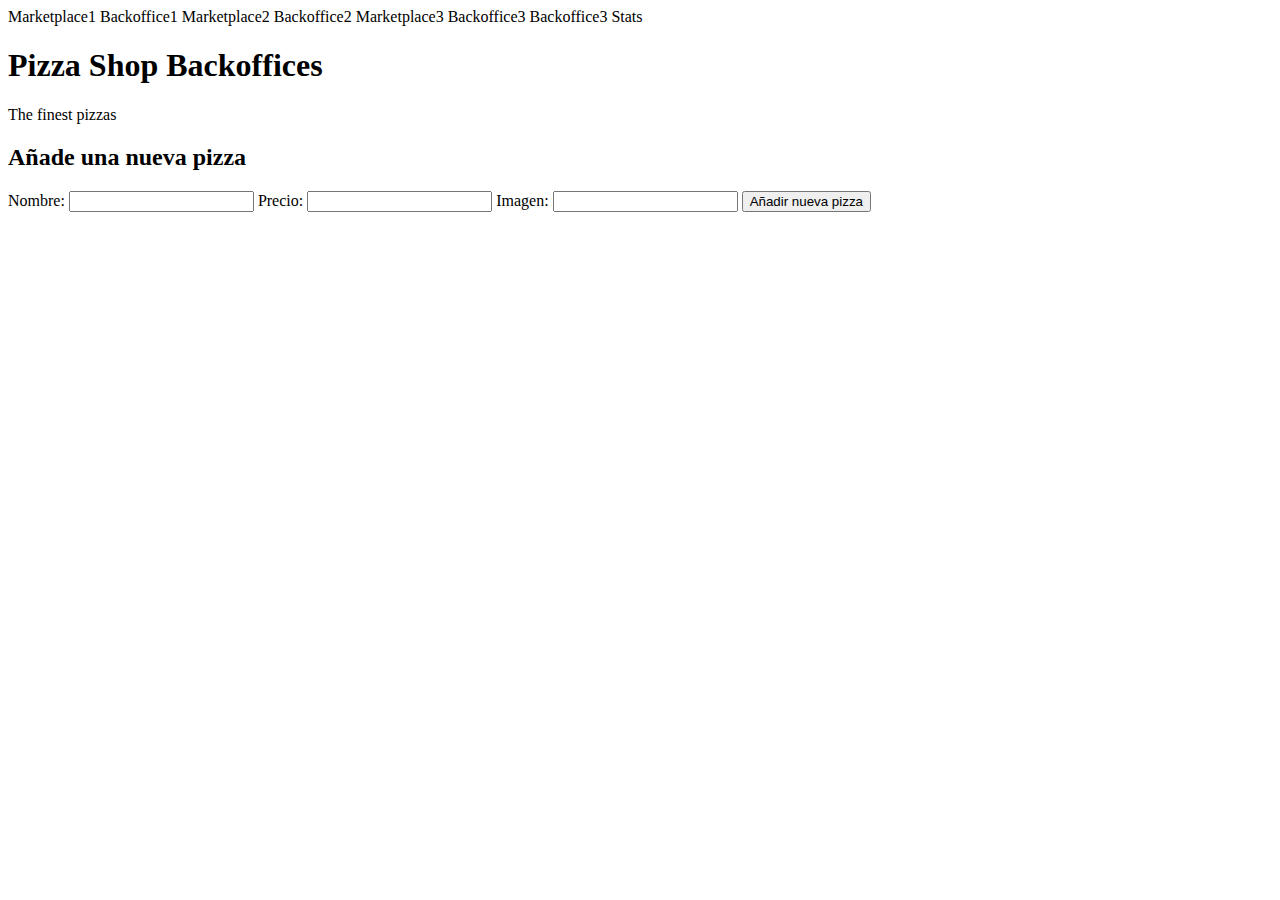
<file: WebApplication/src/main/resources/templates/backoffice/homeCQRS1/index.html>
<!DOCTYPE html>
<html lang="en">
<head>
    <meta charset="UTF-8">
    <title>Pizza Shop</title>
    <link th:href="@{/css/backoffice-styles.css}" rel="stylesheet" type="text/css">
</head>
<body>
    <div>
        <a th:href="@{/home1}">Marketplace1</a>
        <a th:href="@{/backoffice1}">Backoffice1</a>
        <a th:href="@{/home2}">Marketplace2</a>
        <a th:href="@{/backoffice2}">Backoffice2</a>
        <a th:href="@{/home3}">Marketplace3</a>
        <a th:href="@{/backoffice3}">Backoffice3</a>
        <a th:href="@{/backoffice3/stats}">Backoffice3 Stats</a>
    </div>
    <header class="header">
        <h1>Pizza Shop Backoffices</h1>
        <span>The finest pizzas</span>
    </header>
    <main>
        <!--/*@thymesVar id="addPizzaRequestDto" type="domain.backoffice.createPizzaCQRS1.command.AddPizzaRequestDto"*/-->
        <form class="form"
              action="#"
              th:action="@{/backoffice1}"
              th:object="${addPizzaRequestDto}"
              method="post">
            <h2>Añade una nueva pizza</h2>
            <label>Nombre: </label>
            <input type="text" th:field="*{name}" required/>

            <label>Precio: </label>
            <input type="number" th:field="*{price}" required/>

            <label>Imagen: </label>
            <input type="text" th:field="*{img}" required/>

            <button type="submit">Añadir nueva pizza</button>
            <div class="fields">
            </div>
        </form>
        <!--/*@thymesVar id="pizzaResponseDto" type="com.webApplication.controllers.createPizzaControllerCQRS1.PizzaResponseDto"*/-->
        <div th:if="${pizzaResponseDto != null}">
            <h3 th:text="${'La pizza '+pizzaResponseDto.getName()+', fue creada exitosamente'}"></h3>
        </div>
    </main>
    <footer></footer>
</body>
</html>
</file>
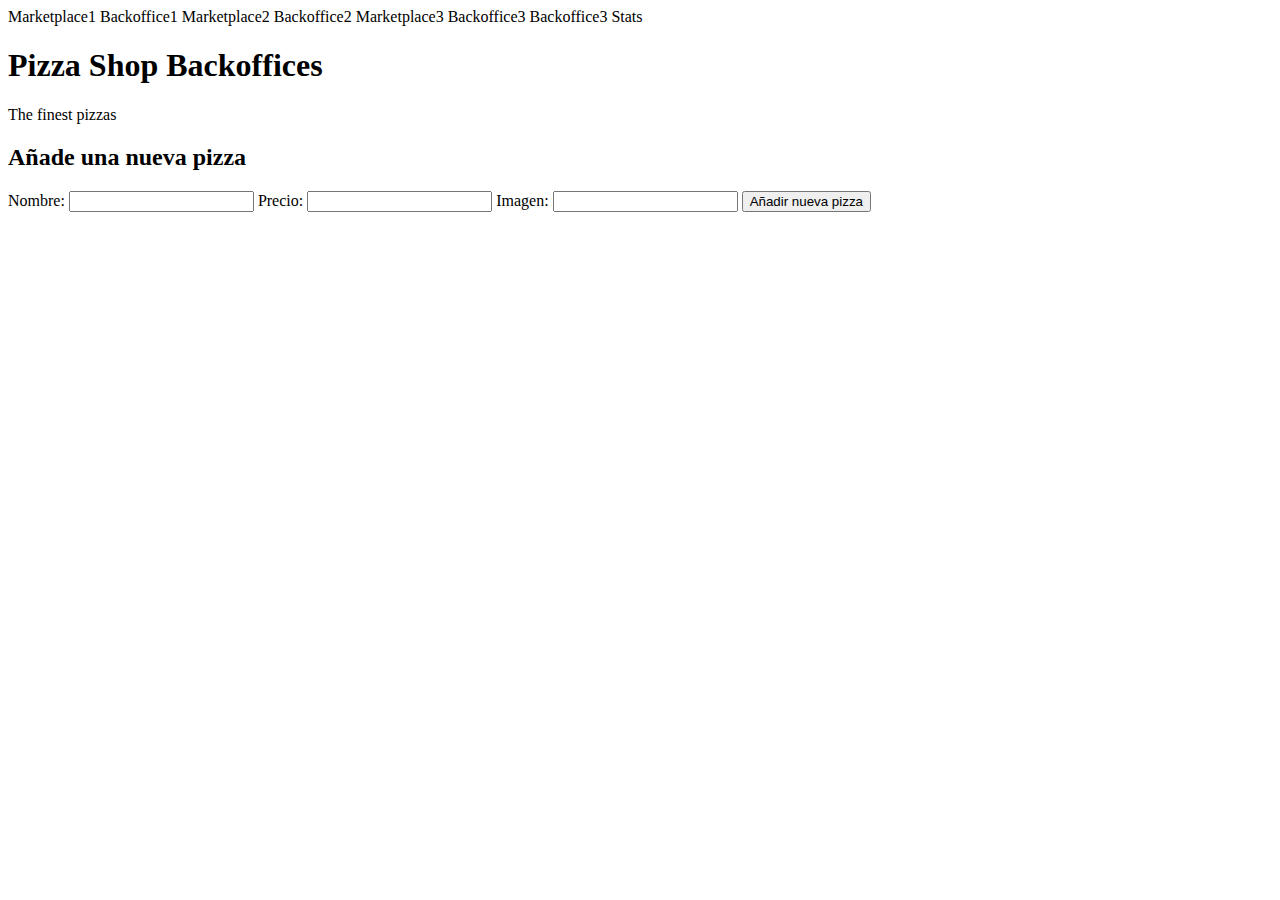
<file: WebApplication/src/main/resources/templates/backoffice/homeCQRS2/index.html>
<!DOCTYPE html>
<html lang="en">
<head>
    <meta charset="UTF-8">
    <title>Pizza Shop</title>
    <link th:href="@{/css/backoffice-styles.css}" rel="stylesheet" type="text/css">
</head>
<body>
    <div>
        <a th:href="@{/home1}">Marketplace1</a>
        <a th:href="@{/backoffice1}">Backoffice1</a>
        <a th:href="@{/home2}">Marketplace2</a>
        <a th:href="@{/backoffice2}">Backoffice2</a>
        <a th:href="@{/home3}">Marketplace3</a>
        <a th:href="@{/backoffice3}">Backoffice3</a>
        <a th:href="@{/backoffice3/stats}">Backoffice3 Stats</a>
    </div>
    <header class="header">
        <h1>Pizza Shop Backoffices</h1>
        <span>The finest pizzas</span>
    </header>
    <main>
        <!--/*@thymesVar id="addPizzaRequestDto" type="domain.backoffice.createPizzaCQRS2.command.AddPizzaRequestDto"*/-->
        <form class="form"
              action="#"
              th:action="@{/backoffice2}"
              th:object="${addPizzaRequestDto}"
              method="post">
            <h2>Añade una nueva pizza</h2>
            <label>Nombre: </label>
            <input type="text" th:field="*{name}" required/>

            <label>Precio: </label>
            <input type="number" th:field="*{price}" required/>

            <label>Imagen: </label>
            <input type="text" th:field="*{img}" required/>

            <button type="submit">Añadir nueva pizza</button>
            <div class="fields">
            </div>
        </form>
        <!--/*@thymesVar id="pizzaResponseDto" type="com.webApplication.controllers.createPizzaControllerCQRS2.PizzaResponseDto"*/-->
        <div th:if="${pizzaResponseDto != null}">
            <h3 th:text="${'La pizza '+pizzaResponseDto.getName()+', fue creada exitosamente'}"></h3>
        </div>
    </main>
    <footer></footer>
</body>
</html>
</file>
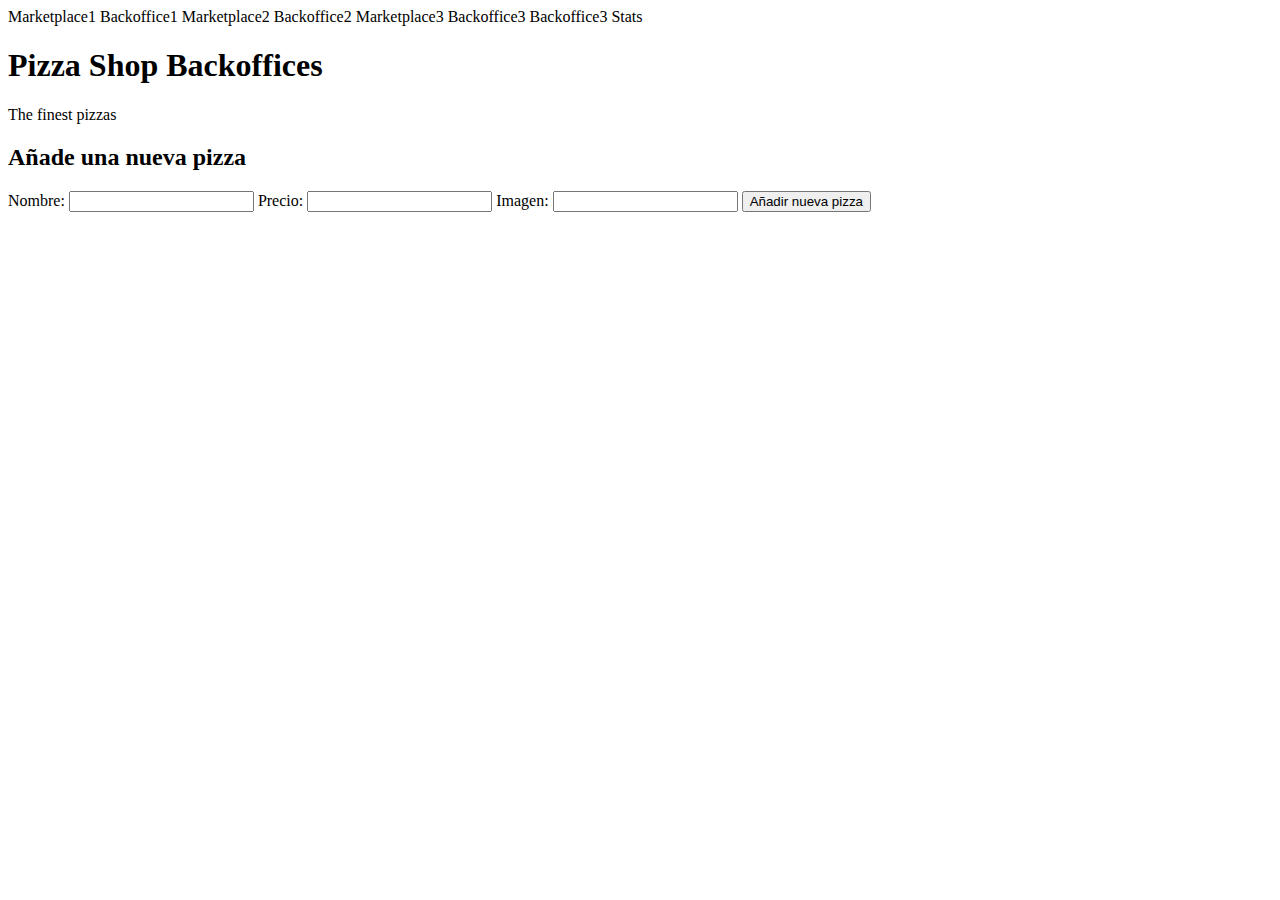
<file: WebApplication/src/main/resources/templates/backoffice/homeCQRS3/index.html>
<!DOCTYPE html>
<html lang="en">
<head>
    <meta charset="UTF-8">
    <title>Pizza Shop</title>
    <link th:href="@{/css/backoffice-styles.css}" rel="stylesheet" type="text/css">
</head>
<body>
    <div>
        <a th:href="@{/home1}">Marketplace1</a>
        <a th:href="@{/backoffice1}">Backoffice1</a>
        <a th:href="@{/home2}">Marketplace2</a>
        <a th:href="@{/backoffice2}">Backoffice2</a>
        <a th:href="@{/home3}">Marketplace3</a>
        <a th:href="@{/backoffice3}">Backoffice3</a>
        <a th:href="@{/backoffice3/stats}">Backoffice3 Stats</a>
    </div>
    <header class="header">
        <h1>Pizza Shop Backoffices</h1>
        <span>The finest pizzas</span>
    </header>
    <main>
        <!--/*@thymesVar id="addPizzaRequestDto" type="domain.backoffice.createPizzaCQRS3.command.AddPizzaRequestDto"*/-->
        <form class="form"
              action="#"
              th:action="@{/backoffice3}"
              th:object="${addPizzaRequestDto}"
              method="post">
            <h2>Añade una nueva pizza</h2>
            <label>Nombre: </label>
            <input type="text" th:field="*{name}" required/>

            <label>Precio: </label>
            <input type="number" th:field="*{price}" required/>

            <label>Imagen: </label>
            <input type="text" th:field="*{img}" required/>

            <button type="submit">Añadir nueva pizza</button>
            <div class="fields">
            </div>
        </form>
        <!--/*@thymesVar id="pizzaResponseDto" type="com.webApplication.controllers.createPizzaControllerCQRS1.PizzaResponseDto"*/-->
        <div th:if="${pizzaResponseDto != null}">
            <h3 th:text="${'La pizza '+pizzaResponseDto.getName()+', fue creada exitosamente'}"></h3>
        </div>
    </main>
    <footer></footer>
</body>
</html>
</file>
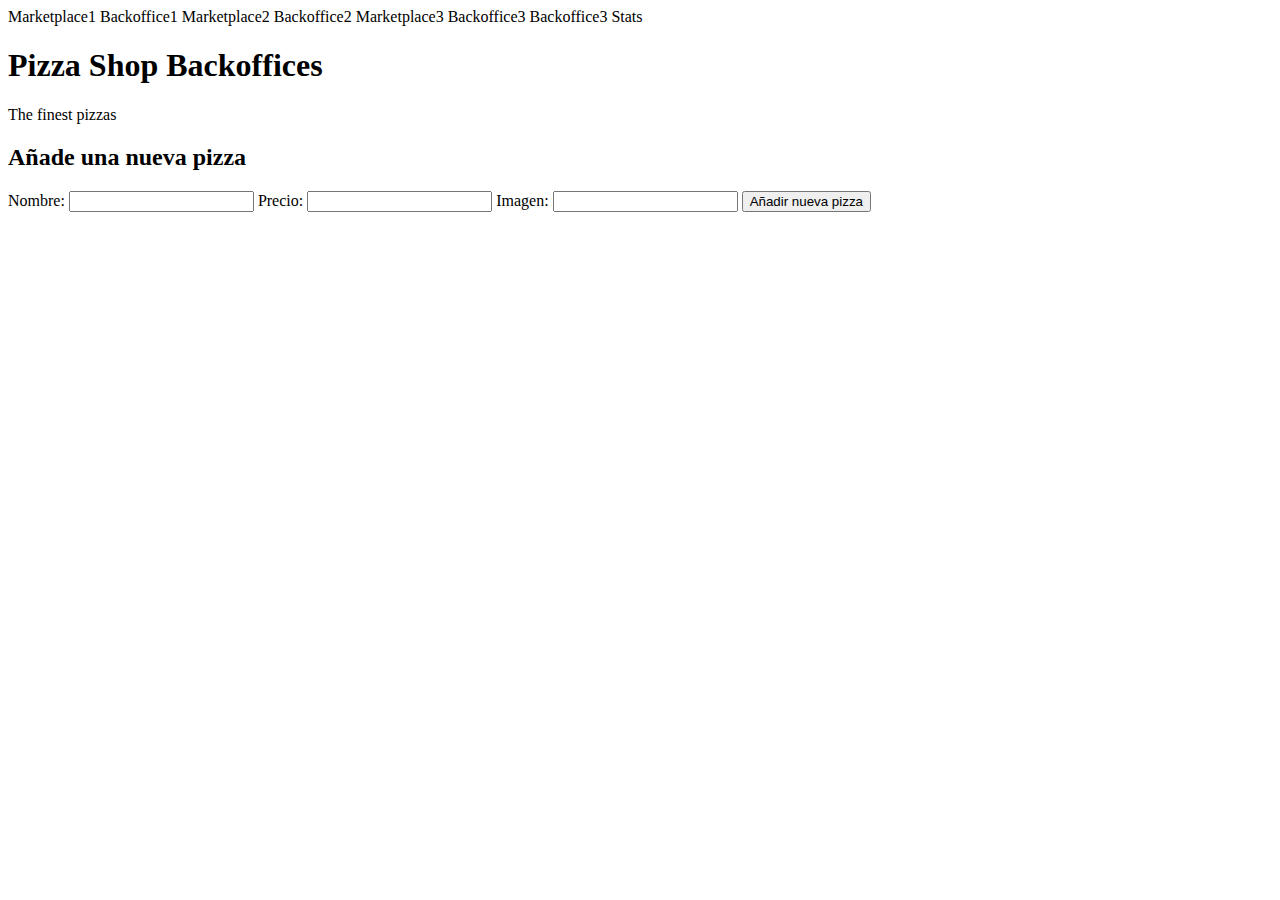
<file: WebApplication/src/main/resources/templates/backoffice/homeCQRS4/index.html>
<!DOCTYPE html>
<html lang="en">
<head>
    <meta charset="UTF-8">
    <title>Pizza Shop</title>
    <link th:href="@{/css/backoffice-styles.css}" rel="stylesheet" type="text/css">
</head>
<body>
    <div>
        <a th:href="@{/home1}">Marketplace1</a>
        <a th:href="@{/backoffice1}">Backoffice1</a>
        <a th:href="@{/home2}">Marketplace2</a>
        <a th:href="@{/backoffice2}">Backoffice2</a>
        <a th:href="@{/home3}">Marketplace3</a>
        <a th:href="@{/backoffice3}">Backoffice3</a>
        <a th:href="@{/backoffice3/stats}">Backoffice3 Stats</a>
    </div>
    <header class="header">
        <h1>Pizza Shop Backoffices</h1>
        <span>The finest pizzas</span>
    </header>
    <main>
        <!--/*@thymesVar id="addPizzaRequestDto" type="domain.backoffice.createPizzaCQRS3.command.AddPizzaRequestDto"*/-->
        <form class="form"
              action="#"
              th:action="@{/backoffice4}"
              th:object="${addPizzaRequestDto}"
              method="post">
            <h2>Añade una nueva pizza</h2>
            <label>Nombre: </label>
            <input type="text" th:field="*{name}" required/>

            <label>Precio: </label>
            <input type="number" th:field="*{price}" required/>

            <label>Imagen: </label>
            <input type="text" th:field="*{img}" required/>

            <button type="submit">Añadir nueva pizza</button>
            <div class="fields">
            </div>
        </form>
        <div th:if="${createdPizzaSuccess}">
            <h3 th:text="${'La pizza, fue creada exitosamente'}"></h3>
        </div>
    </main>
    <footer></footer>
</body>
</html>
</file>
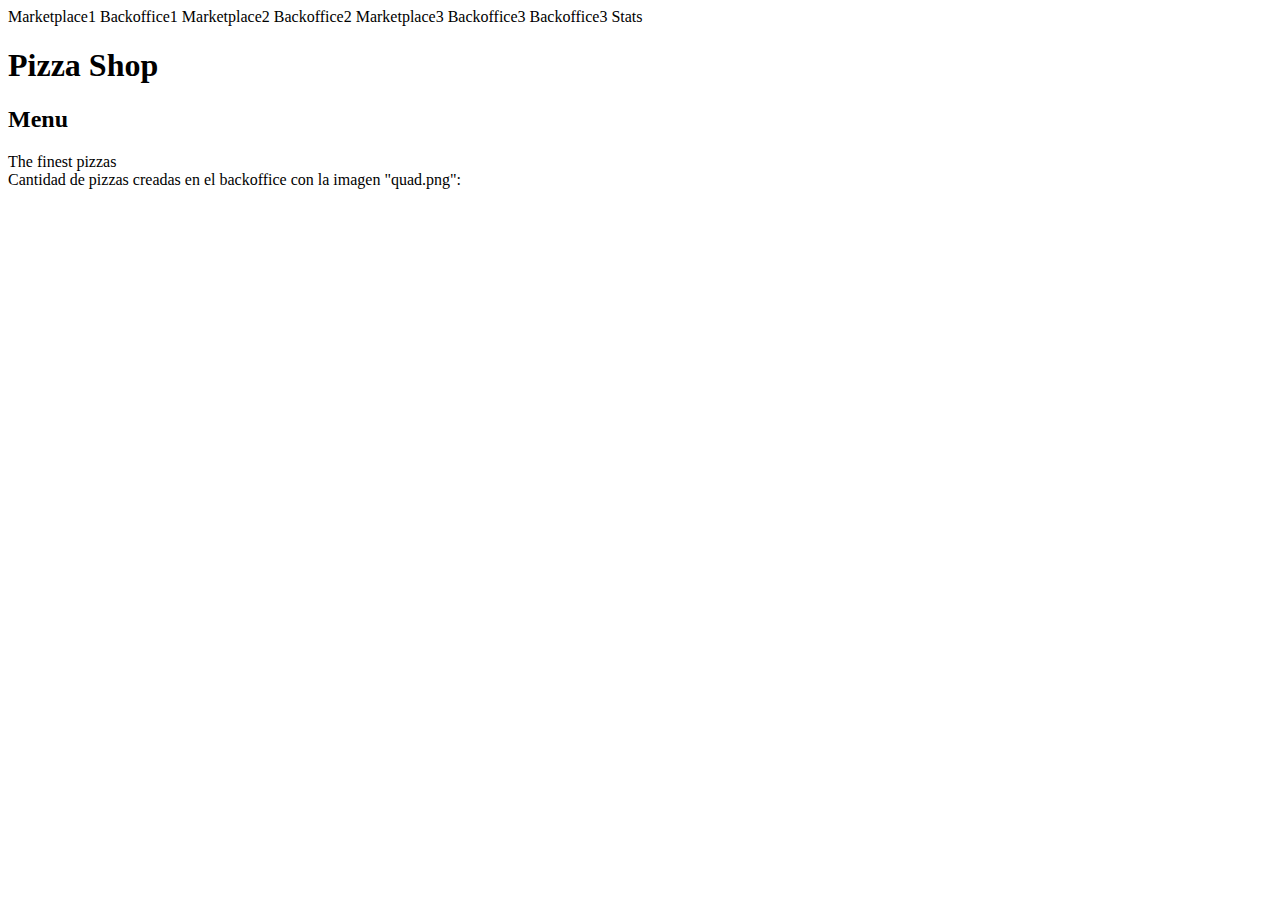
<file: WebApplication/src/main/resources/templates/backoffice/StatsCQRS3/index.html>
<!DOCTYPE html>
<html lang="en">
<head>
    <meta charset="UTF-8">
    <title>Pizza Shop Backoffice Stats</title>
    <link th:href="@{/css/backoffice-styles.css}" rel="stylesheet" type="text/css">
</head>
<body>
    <div>
        <a th:href="@{/home1}">Marketplace1</a>
        <a th:href="@{/backoffice1}">Backoffice1</a>
        <a th:href="@{/home2}">Marketplace2</a>
        <a th:href="@{/backoffice2}">Backoffice2</a>
        <a th:href="@{/home3}">Marketplace3</a>
        <a th:href="@{/backoffice3}">Backoffice3</a>
        <a th:href="@{/backoffice3/stats}">Backoffice3 Stats</a>
    </div>
    <header class="header">
        <h1>Pizza Shop</h1>
        <h2>Menu</h2>
        <span>The finest pizzas</span>
    </header>
    <main>
        <div class="backofficeStats">
            <!--/*@thymesVar id="backofficeStats" type="com.webApplication.pages.backofficeStatsCQRS3.queries.BackofficeStats"*/-->
            <div class="getQuantityImg">
                <span>Cantidad de pizzas creadas en el backoffice con la imagen "quad.png":</span>
                <span class="title" th:text="${backofficeStats.getQuantityImgDtoWhenCreatedPizza()}"></span>
            </div>

            <div class="stat-container">
                <div th:each="stats: ${backofficeStats.getStats()}" class="stats">
                    <span class="title" th:text="${stats.getClassName()}"></span>
                    <span class="title" th:text="${stats.getTime_stamp()}"></span>
                    <span class="price" th:text="${stats.getDatajson()}"></span>
                </div>
            </div>
        </div>
    </main>
    <footer></footer>
</body>
</html>
</file>
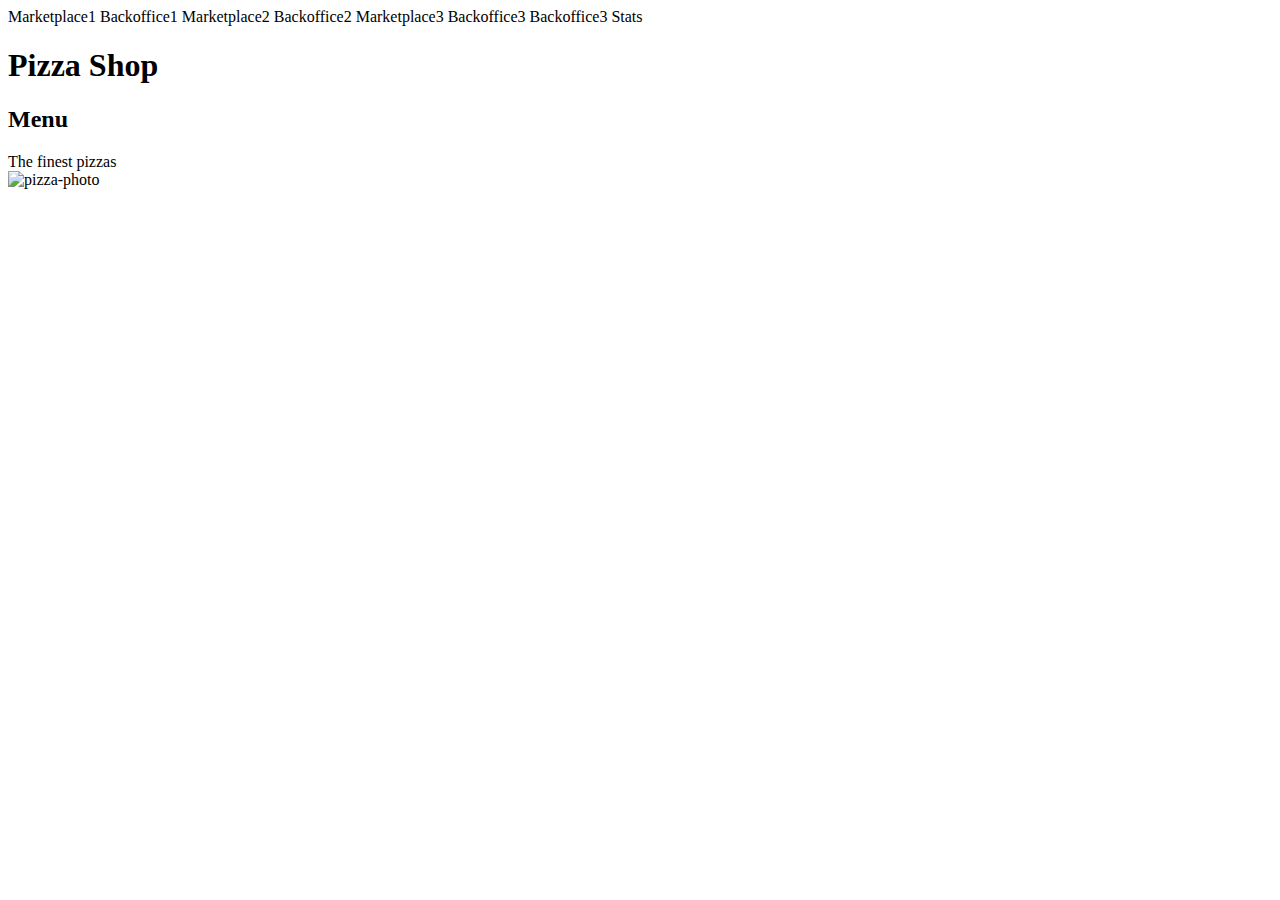
<file: WebApplication/src/main/resources/templates/marketplace/homeCQRS1/index.html>
<!DOCTYPE html>
<html lang="en">
<head>
    <meta charset="UTF-8">
    <title>Pizza Shop</title>
    <link th:href="@{/css/marketplace-styles.css}" rel="stylesheet" type="text/css">
</head>
<body>
    <div>
        <a th:href="@{/home1}">Marketplace1</a>
        <a th:href="@{/backoffice1}">Backoffice1</a>
        <a th:href="@{/home2}">Marketplace2</a>
        <a th:href="@{/backoffice2}">Backoffice2</a>
        <a th:href="@{/home3}">Marketplace3</a>
        <a th:href="@{/backoffice3}">Backoffice3</a>
        <a th:href="@{/backoffice3/stats}">Backoffice3 Stats</a>
    </div>
    <header class="header">
        <h1>Pizza Shop</h1>
        <h2>Menu</h2>
        <span>The finest pizzas</span>
    </header>
    <main>
        <div class="pizzas">
            <!--/*@thymesVar id="pizza" type="com.webApplication.pages.marketplaceHomeCQRS1.HomeController.PizzaDto"*/-->
            <div th:each="pizza: ${pizzas}" class="pizza-box">
                <img alt="pizza-photo" th:src="${'/marketplace/home/assets/' + pizza.img}">
                <span class="title" th:text="${'Pizza ' + pizza.name}"></span>
                <span class="price" th:text="${pizza.price}"></span>
            </div>
        </div>
    </main>
    <footer></footer>
</body>
</html>
</file>
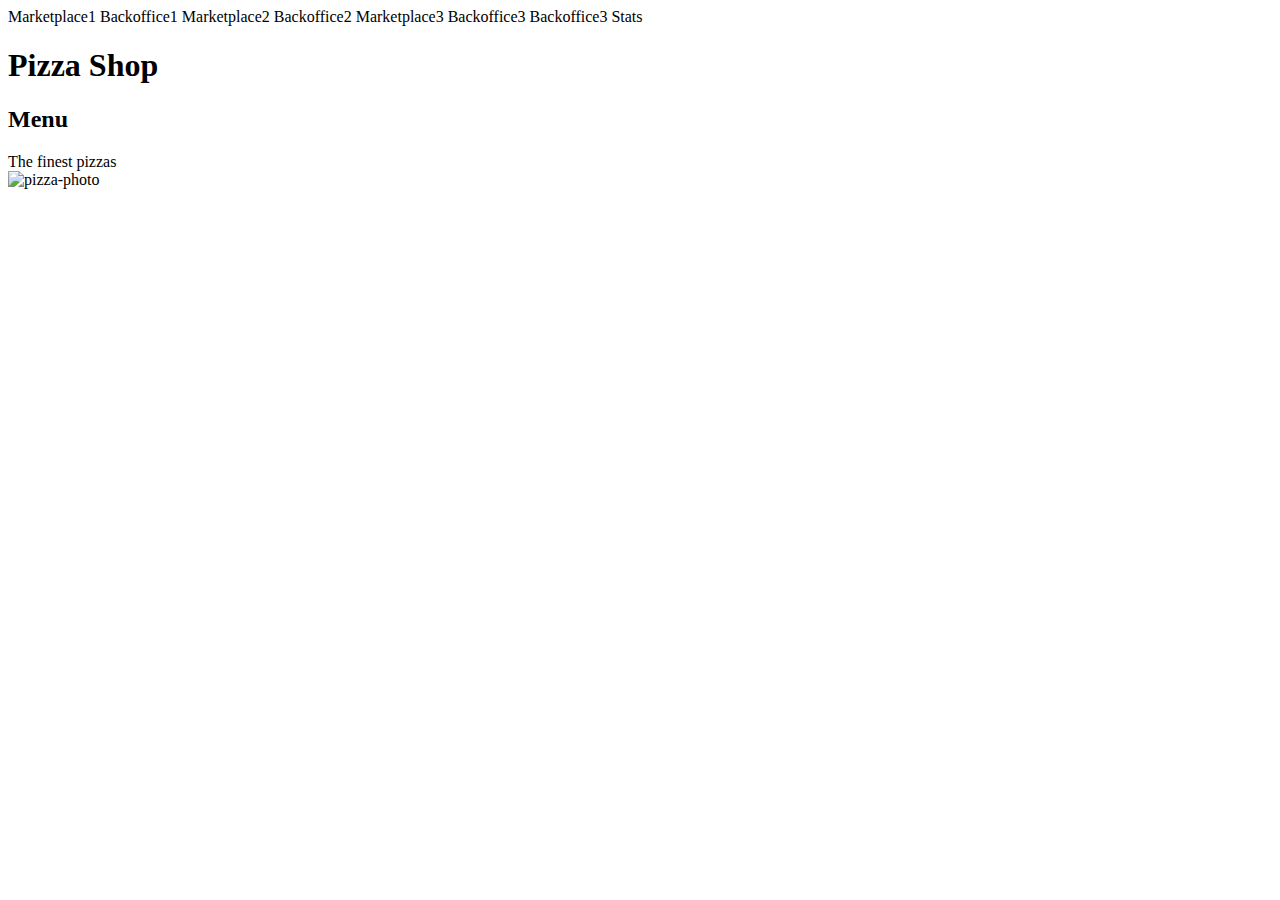
<file: WebApplication/src/main/resources/templates/marketplace/homeCQRS2/index.html>
<!DOCTYPE html>
<html lang="en">
<head>
    <meta charset="UTF-8">
    <title>Pizza Shop</title>
    <link th:href="@{/css/marketplace-styles.css}" rel="stylesheet" type="text/css">
</head>
<body>
    <div>
        <a th:href="@{/home1}">Marketplace1</a>
        <a th:href="@{/backoffice1}">Backoffice1</a>
        <a th:href="@{/home2}">Marketplace2</a>
        <a th:href="@{/backoffice2}">Backoffice2</a>
        <a th:href="@{/home3}">Marketplace3</a>
        <a th:href="@{/backoffice3}">Backoffice3</a>
        <a th:href="@{/backoffice3/stats}">Backoffice3 Stats</a>
    </div>
    <header class="header">
        <h1>Pizza Shop</h1>
        <h2>Menu</h2>
        <span>The finest pizzas</span>
    </header>
    <main>
        <div class="pizzas">
            <!--/*@thymesVar id="pizza" type="com.webApplication.pages.marketplaceHomeCQRS2.HomeController.PizzaDto"*/-->
            <div th:each="pizza: ${pizzas}" class="pizza-box">
                <img alt="pizza-photo" th:src="${'/marketplace/home/assets/' + pizza.img}">
                <span class="title" th:text="${'Pizza ' + pizza.name}"></span>
                <span class="price" th:text="${pizza.price}"></span>
            </div>
        </div>
    </main>
    <footer></footer>
</body>
</html>
</file>
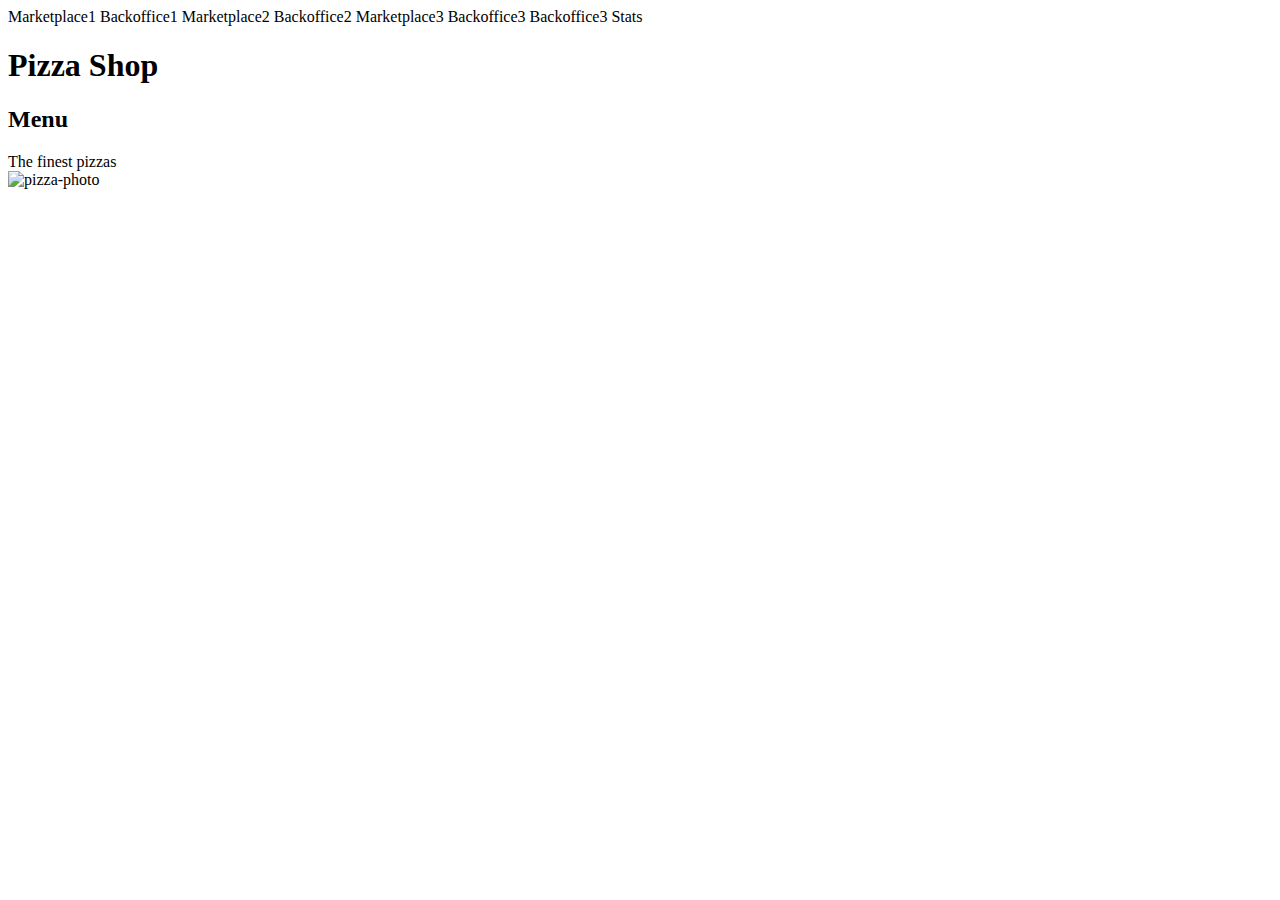
<file: WebApplication/src/main/resources/templates/marketplace/homeCQRS3/index.html>
<!DOCTYPE html>
<html lang="en">
<head>
    <meta charset="UTF-8">
    <title>Pizza Shop</title>
    <link th:href="@{/css/marketplace-styles.css}" rel="stylesheet" type="text/css">
</head>
<body>
    <div>
        <div>
            <a th:href="@{/home1}">Marketplace1</a>
            <a th:href="@{/backoffice1}">Backoffice1</a>
            <a th:href="@{/home2}">Marketplace2</a>
            <a th:href="@{/backoffice2}">Backoffice2</a>
            <a th:href="@{/home3}">Marketplace3</a>
            <a th:href="@{/backoffice3}">Backoffice3</a>
            <a th:href="@{/backoffice3/stats}">Backoffice3 Stats</a>
        </div>
    </div>
    <header class="header">
        <h1>Pizza Shop</h1>
        <h2>Menu</h2>
        <span>The finest pizzas</span>
    </header>
    <main>
        <div class="pizzas">
            <!--/*@thymesVar id="pizza" type="com.webApplication.pages.marketplaceHomeCQRS3.HomeController.PizzaDto"*/-->
            <div th:each="pizza: ${pizzas}" class="pizza-box">
                <img alt="pizza-photo" th:src="${'/marketplace/home/assets/' + pizza.img}">
                <span class="title" th:text="${'Pizza ' + pizza.name}"></span>
                <span class="price" th:text="${pizza.price}"></span>
            </div>
        </div>
    </main>
    <footer></footer>
</body>
</html>
</file>
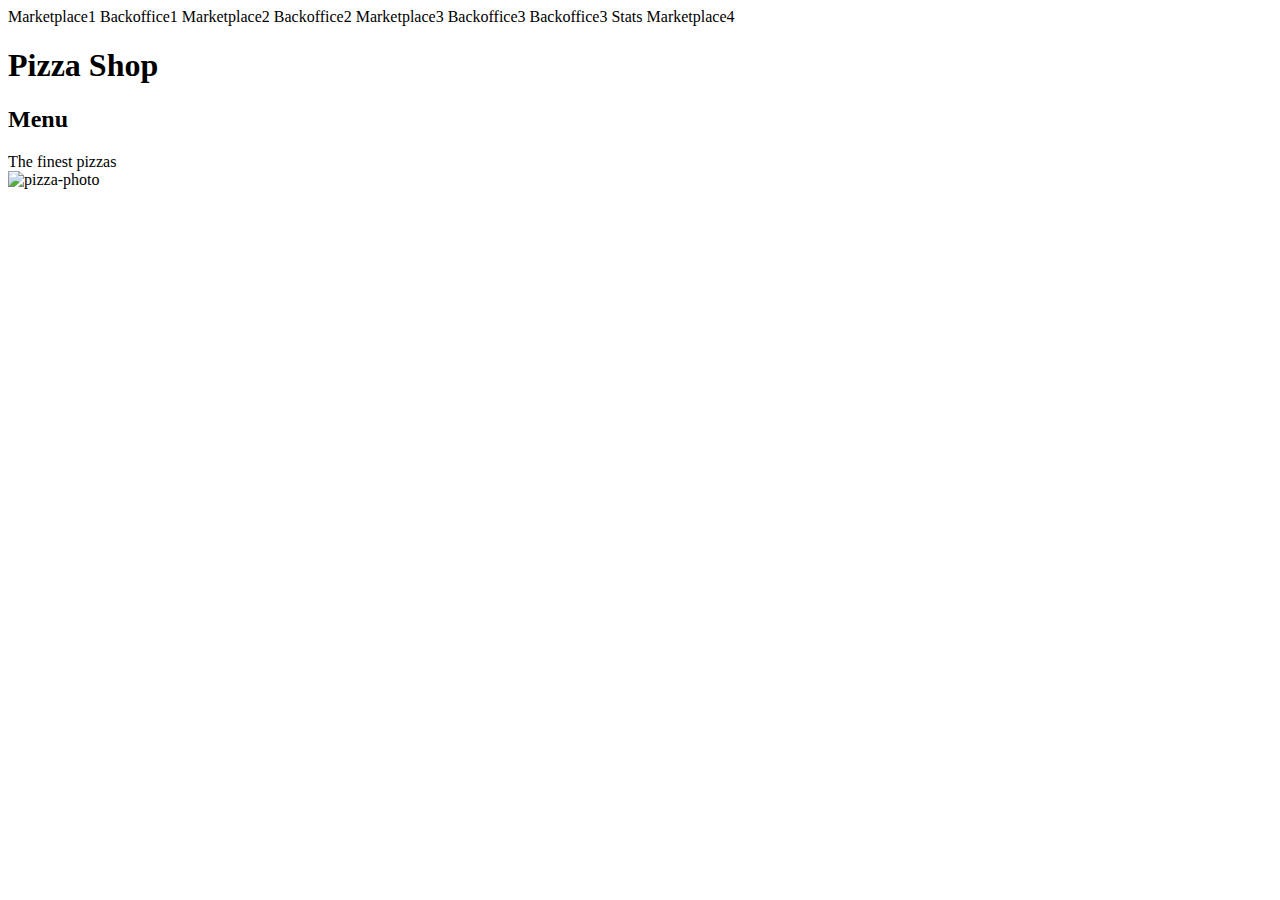
<file: WebApplication/src/main/resources/templates/marketplace/homeCQRS4/index.html>
<!DOCTYPE html>
<html lang="en">
<head>
    <meta charset="UTF-8">
    <title>Pizza Shop</title>
    <link th:href="@{/css/marketplace-styles.css}" rel="stylesheet" type="text/css">
</head>
<body>
    <div>
        <div>
            <a th:href="@{/home1}">Marketplace1</a>
            <a th:href="@{/backoffice1}">Backoffice1</a>
            <a th:href="@{/home2}">Marketplace2</a>
            <a th:href="@{/backoffice2}">Backoffice2</a>
            <a th:href="@{/home3}">Marketplace3</a>
            <a th:href="@{/backoffice3}">Backoffice3</a>
            <a th:href="@{/backoffice3/stats}">Backoffice3 Stats</a>
            <a th:href="@{/home4}">Marketplace4</a>
            <!-- <a th:href="@{/backoffice4}">Backoffice4</a>-->
        </div>
    </div>
    <header class="header">
        <h1>Pizza Shop</h1>
        <h2>Menu</h2>
        <span>The finest pizzas</span>
    </header>
    <main>
        <div class="pizzas">
            <!--/*@thymesVar id="GetAllPizzasResponse" type="domain.marketplace.CQRS4.PizzasModule.Application.GetAllPizzas.GetAllPizzasResponse"*/-->
            <div th:each="pizza: ${GetAllPizzasResponse.getPizzas()}" class="pizza-box">
                <!--/*@thymesVar id="pizza" type="domain.marketplace.CQRS4.PizzasModule.Application.GetAllPizzas.PizzaDto"*/-->
                <img alt="pizza-photo" th:src="${'/marketplace/home/assets/' + pizza.img}">
                <span class="title" th:text="${'Pizza ' + pizza.name}"></span>
                <span class="price" th:text="${pizza.price}"></span>
            </div>
        </div>
    </main>
    <footer></footer>
</body>
</html>
</file>
